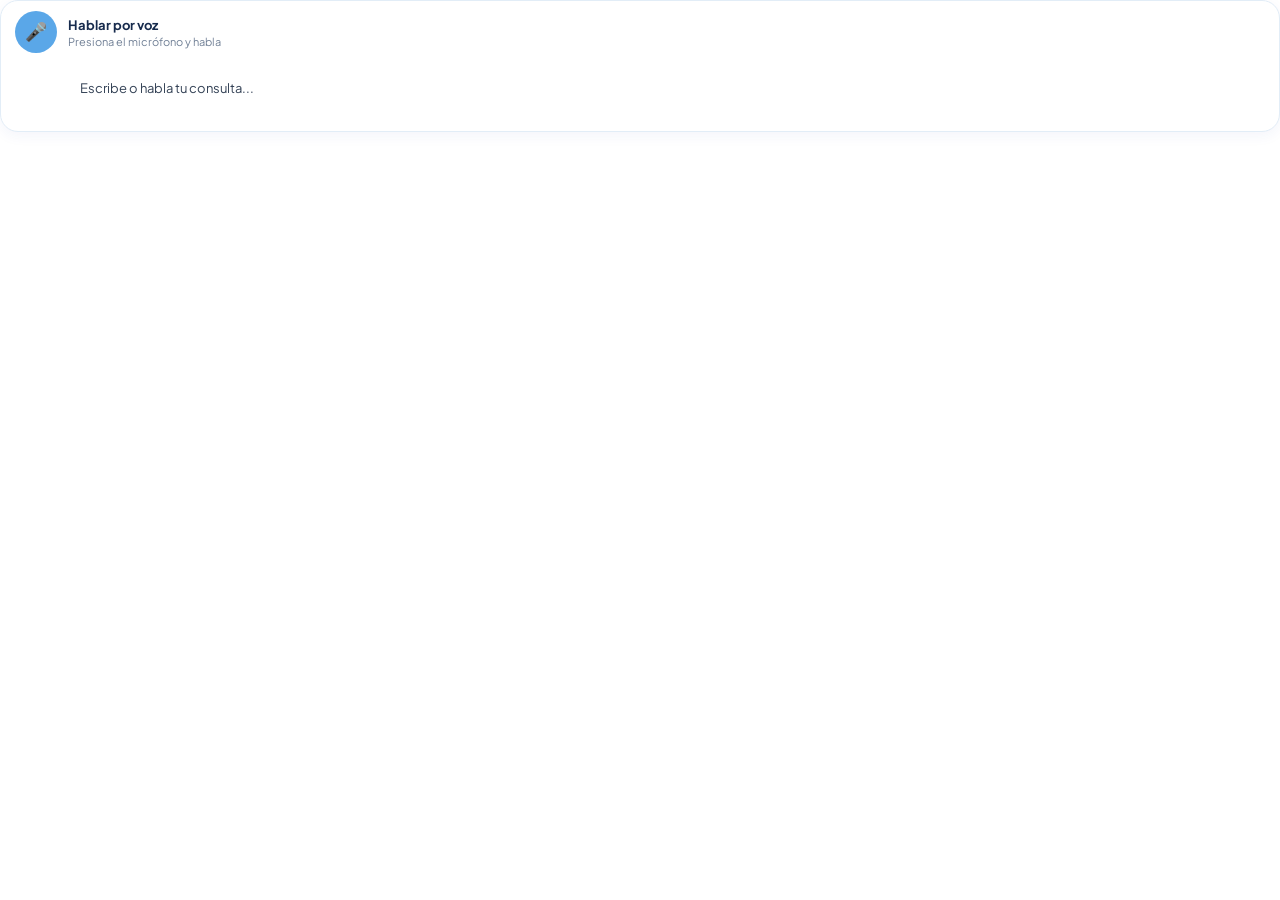
<file: live_speech/index.html>
<!DOCTYPE html>
<html lang="es">

<head>
  <meta charset="utf-8" />
  <link rel="preconnect" href="https://fonts.googleapis.com">
  <link href="https://fonts.googleapis.com/css2?family=Plus+Jakarta+Sans:wght@400;600;700&display=swap"
    rel="stylesheet">
  <style>
    * {
      box-sizing: border-box;
    }

    body {
      margin: 0;
      font-family: "Plus Jakarta Sans",
        ui-sans-serif,
        system-ui,
        -apple-system,
        sans-serif;
      background: transparent;
      color: #172b4d;
    }

    .caja {
      width: 100%;
      background: #ffffff;
      border: 1px solid #e2edf7;
      border-radius: 18px;
      padding: 10px 14px;
      box-shadow: 0 4px 14px rgba(30, 64, 175, 0.05);
    }

    .fila {
      display: flex;
      align-items: center;
      gap: 11px;
    }

    /* ---------- BOTÓN MICRÓFONO ---------- */

    .btn-mic {
      width: 42px;
      height: 42px;
      min-width: 42px;
      padding: 0;

      border: none;
      border-radius: 50%;

      display: flex;
      align-items: center;
      justify-content: center;

      font-size: 18px;
      cursor: pointer;

      color: #ffffff;
      background: #5aa7e8;

      transition:
        transform 0.15s ease,
        background 0.15s ease;
    }

    .btn-mic:hover {
      transform: scale(1.05);
      background: #398fd8;
    }

    .btn-mic:disabled {
      opacity: 0.55;
      cursor: default;
    }

    /* ---------- ESTADO ---------- */

    .info-mic {
      display: flex;
      flex-direction: column;
      gap: 2px;
    }

    .titulo-mic {
      font-size: 13px;
      font-weight: 700;
      color: #172b4d;
    }

    .subtitulo-mic {
      font-size: 11px;
      color: #718096;
    }

    /* ---------- GRABANDO ---------- */

    .btn-mic.detener {
      background: #ef4444;
      animation: pulso 1.2s infinite;
    }

    .btn-mic.detener::after {
      content: "⏹";
      font-size: 15px;
    }

    .btn-mic.detener {
      font-size: 0;
    }

    @keyframes pulso {

      0% {
        box-shadow: 0 0 0 0 rgba(239, 68, 68, 0.35);
      }

      70% {
        box-shadow: 0 0 0 9px rgba(239, 68, 68, 0);
      }

      100% {
        box-shadow: 0 0 0 0 rgba(239, 68, 68, 0);
      }
    }

    /* ---------- TRANSCRIPCIÓN ---------- */

    .transcripcion {
      margin-top: 8px;
      padding-left: 53px;

      font-size: 13px;
      line-height: 1.4;

      color: #334155;

      white-space: pre-wrap;
    }

    .interina {
      opacity: 0.55;
      font-style: italic;
    }

    /* ---------- AVISO ---------- */

    .aviso {
      font-size: 11px;
      color: #718096;
      margin-top: 5px;
    }

    /* ---------- CELULAR ---------- */

    @media (max-width: 600px) {

      .caja {
        padding: 9px 11px;
        border-radius: 15px;
      }

      .btn-mic {
        width: 40px;
        height: 40px;
        min-width: 40px;
      }

      .titulo-mic {
        font-size: 12px;
      }

      .subtitulo-mic {
        font-size: 10px;
      }

      .transcripcion {
        padding-left: 51px;
        font-size: 12px;
      }
    }
  </style>
</head>

<body>
  <div class="caja">

    <div class="fila">

      <button id="btnGrabar" class="btn-mic">
        🎤
      </button>

      <div class="info-mic">
        <span class="titulo-mic" id="estado">
          Hablar por voz
        </span>

        <span class="subtitulo-mic">
          Presiona el micrófono y habla
        </span>
      </div>

    </div>

    <div class="transcripcion" id="transcripcion">
      <span id="texto_transcripcion">Escribe o habla tu consulta...</span>
    </div>

    <div class="aviso" id="aviso"></div>

  </div>

  <script>
    // ------------------------------------------------------------------
    // Protocolo mínimo de Streamlit Components (sin librerías externas)
    // ------------------------------------------------------------------
    const SET_COMPONENT_VALUE = "streamlit:setComponentValue";
    const RENDER = "streamlit:render";
    const COMPONENT_READY = "streamlit:componentReady";
    const SET_FRAME_HEIGHT = "streamlit:setFrameHeight";

    function _sendMessage(type, data) {
      const outbound = Object.assign({ isStreamlitMessage: true, type }, data);
      window.parent.postMessage(outbound, "*");
    }
    function setFrameHeight() {
      const h = document.documentElement.scrollHeight;
      _sendMessage(SET_FRAME_HEIGHT, { height: h });
    }
    function notifyHost(value) {
      _sendMessage(SET_COMPONENT_VALUE, { value, dataType: "json" });
    }
    window.addEventListener("message", (event) => {
      if (event.data && event.data.type === RENDER) {
        // No se usan argumentos desde Python por ahora.
      }
    });
    _sendMessage(COMPONENT_READY, { apiVersion: 1 });
    window.addEventListener("load", () => setTimeout(setFrameHeight, 0));

    // ------------------------------------------------------------------
    // Grabación de audio + subtítulos en vivo
    // ------------------------------------------------------------------
    const btn = document.getElementById("btnGrabar");
    const estado = document.getElementById("estado");
    const cajaTranscripcion = document.getElementById("transcripcion");
    const aviso = document.getElementById("aviso");

    const SpeechRecognitionAPI = window.SpeechRecognition || window.webkitSpeechRecognition;
    let reconocimiento = null;
    let mediaRecorder = null;
    let stream = null;
    let chunks = [];
    let textoFinal = "";
    let grabando = false;
    let secuencia = 0;

    if (!SpeechRecognitionAPI) {
      aviso.textContent = "Vista previa en vivo no disponible en este navegador (usa Chrome o Edge). Igual puedes grabar y enviar tu consulta.";
    }
    if (!(navigator.mediaDevices && window.MediaRecorder)) {
      btn.disabled = true;
      estado.textContent = "Este navegador no permite grabar audio aquí.";
    }

    function pintarTranscripcion(interina) {

      const contenedor = document.getElementById("transcripcion");
      const texto = document.getElementById("texto_transcripcion");

      if (!contenedor || !texto) {
        return;
      }

      const finalTexto = textoFinal || "";
      const textoMostrar = (finalTexto + " " + interina).trim();

      if (textoMostrar) {
        texto.textContent = textoMostrar;
        texto.classList.add("activo");
      } else {
        texto.textContent = "Escribe o habla tu consulta...";
        texto.classList.remove("activo");
      }

      contenedor.style.display = "block";

      setFrameHeight();
    }

    async function iniciarGrabacion() {
      try {
        stream = await navigator.mediaDevices.getUserMedia({ audio: true });
      } catch (e) {
        estado.textContent = "No se pudo acceder al micrófono. Revisa los permisos del navegador.";
        return;
      }
      chunks = [];
      textoFinal = "";
      pintarTranscripcion("");

      const tipo = MediaRecorder.isTypeSupported("audio/webm") ? "audio/webm" : "";
      mediaRecorder = tipo ? new MediaRecorder(stream, { mimeType: tipo }) : new MediaRecorder(stream);
      mediaRecorder.ondataavailable = (e) => { if (e.data && e.data.size > 0) chunks.push(e.data); };
      mediaRecorder.onstop = async () => {
        stream.getTracks().forEach((t) => t.stop());
        const blob = new Blob(chunks, { type: mediaRecorder.mimeType || "audio/webm" });
        if (blob.size < 500) {
          estado.textContent = "No se detectó audio. Presiona Grabar e inténtalo de nuevo.";
          btn.disabled = false;
          return;
        }
        const reader = new FileReader();
        reader.onloadend = () => {
          const base64 = reader.result.split(",")[1];
          secuencia += 1;
          notifyHost({ seq: secuencia, audio_b64: base64, mime: blob.type, vivo: textoFinal.trim() });
          estado.textContent = "Audio enviado";
          btn.disabled = false;
        };
        reader.readAsDataURL(blob);
      };
      mediaRecorder.start();

      if (SpeechRecognitionAPI) {
        reconocimiento = new SpeechRecognitionAPI();
        reconocimiento.lang = "es-PE";
        reconocimiento.continuous = true;
        reconocimiento.interimResults = true;
        reconocimiento.onresult = (event) => {

          let interina = "";

          for (let i = event.resultIndex; i < event.results.length; i++) {

            const resultado = event.results[i];

            if (resultado.isFinal) {

              textoFinal += resultado[0].transcript + " ";

            } else {

              interina += resultado[0].transcript;
            }
          }

          pintarTranscripcion(interina);
        };
        reconocimiento.onerror = () => { };
        reconocimiento.onend = () => { if (grabando && reconocimiento) { try { reconocimiento.start(); } catch (e) { } } };
        try { reconocimiento.start(); } catch (e) { }
      }

      grabando = true;

      try {
        reconocimiento.start();
      } catch (e) {
        console.log("No se pudo iniciar SpeechRecognition:", e);
      }

      btn.textContent = "";
      btn.classList.add("detener");
      estado.textContent = "Escuchando...";
    }

    function detenerGrabacion() {
      grabando = false;
      btn.disabled = true;
      btn.textContent = "🎤";
      btn.classList.remove("detener");
      if (reconocimiento) { try { reconocimiento.stop(); } catch (e) { } }
      if (mediaRecorder && mediaRecorder.state !== "inactive") mediaRecorder.stop();
    }

    btn.addEventListener("click", () => { grabando ? detenerGrabacion() : iniciarGrabacion(); });
  </script>
</body>

</html>
</file>
